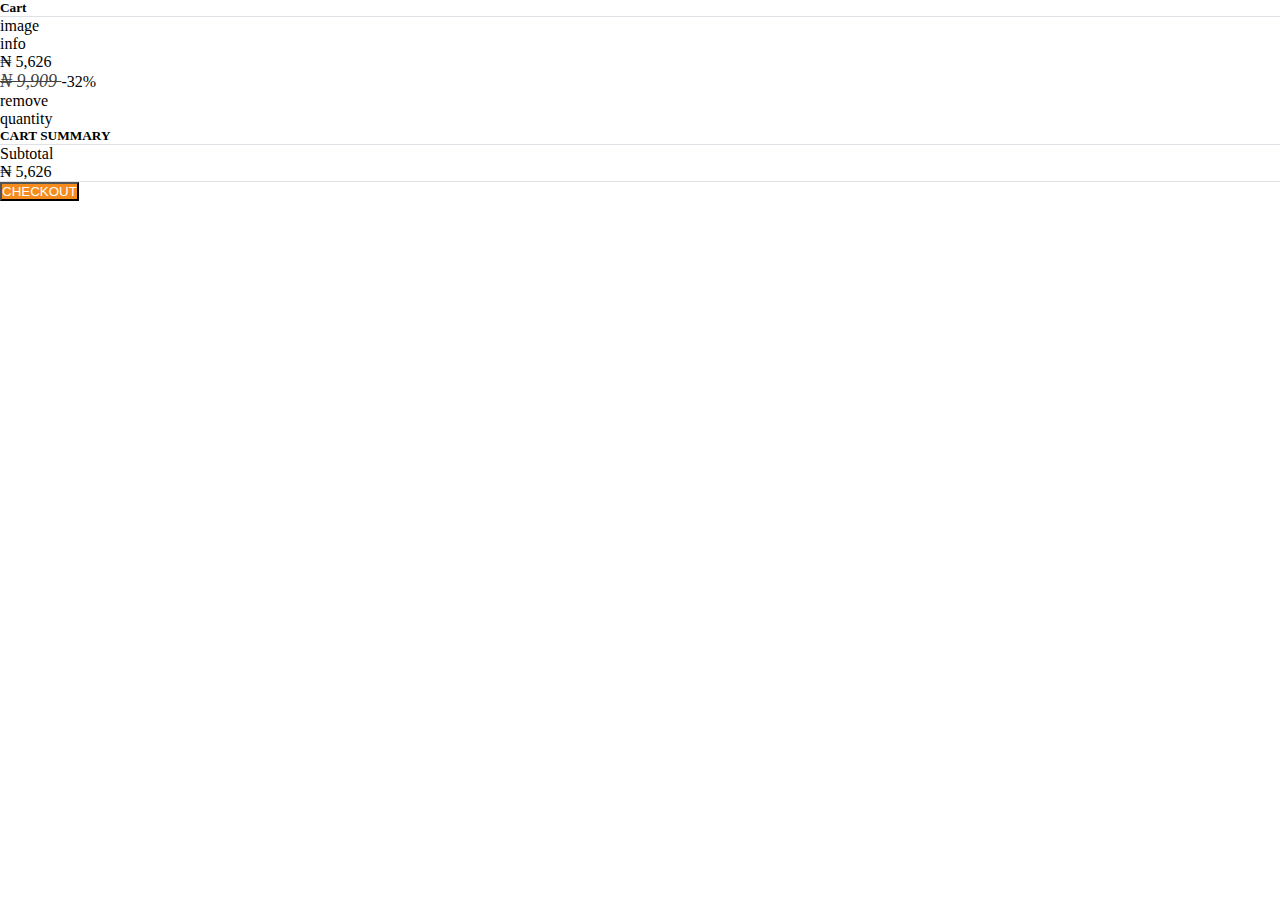
<file: cart.html>
<!DOCTYPE html>
<html lang="en">
<head>
    <meta charset="UTF-8">
    <meta http-equiv="X-UA-Compatible" content="IE=edge">
    <meta name="viewport" content="width=device-width, initial-scale=1.0">
    <link href="https://cdn.jsdelivr.net/npm/bootstrap@5.3.0-alpha1/dist/css/bootstrap.min.css" rel="stylesheet" integrity="sha384-GLhlTQ8iRABdZLl6O3oVMWSktQOp6b7In1Zl3/Jr59b6EGGoI1aFkw7cmDA6j6gD" crossorigin="anonymous">
    <script src="https://cdn.jsdelivr.net/npm/bootstrap@5.3.0-alpha1/dist/js/bootstrap.bundle.min.js" integrity="sha384-w76AqPfDkMBDXo30jS1Sgez6pr3x5MlQ1ZAGC+nuZB+EYdgRZgiwxhTBTkF7CXvN" crossorigin="anonymous"></script>
    <title>Document</title>
</head>
<style>
    *{
        margin: 0;
        padding: 0;
        /* border: 1px solid gold; */
    }
</style>
<body>
    <section class="container">
        <div class="d-block d-md-flex gap-3 mt-5">
            <div class="col-12 col-md-7 shadow rounded">
                <div style="border-bottom: 1px solid #DEE2E6;">
                    <h5 class="p-2">Cart</h5>
                </div>
                <div class="d-flex justify-content-between p-2">
                   <div class="d-flex gap-1" id="itemImg">
                       <div>
                        image
                       </div>
                       <div>info</div>
                   </div>
                   <div id="itemPrice">
                       <div>₦ 5,626</div>
                       <div class="d-flex justify-content-between">
                        <em
                            style="text-decoration: line-through;font-size: large;color: #424242;">₦ 9,909
                          </em><span class="text-warning">-32%</span>
                       </div>
                   </div>
                </div>
                <div class="d-flex justify-content-between p-2">
                    <p>remove</p>
                    <p>quantity</p>
                </div>
                  
            </div>
            <!-- Cart Summary -->
            <div class="col-9 col-md-3 shadow rounded m-auto mt-2">
               <div style="border-bottom: 1px solid #DEE2E6;">
                <h5 class="p-2">CART SUMMARY</h5>
               </div>
               <div class="d-flex justify-content-between p-2" style="border-bottom: 1px solid #DEE2E6;">
                <div>Subtotal</div>
                <div>₦ 5,626</div>
               </div>
               <div class="p-2">
                <button class="btn col-12" style="background-color: #f68b1e;color: #fff;">CHECKOUT</button>
               </div>
            </div>
        </div>
    </section>
</body>
</html>
</file>
